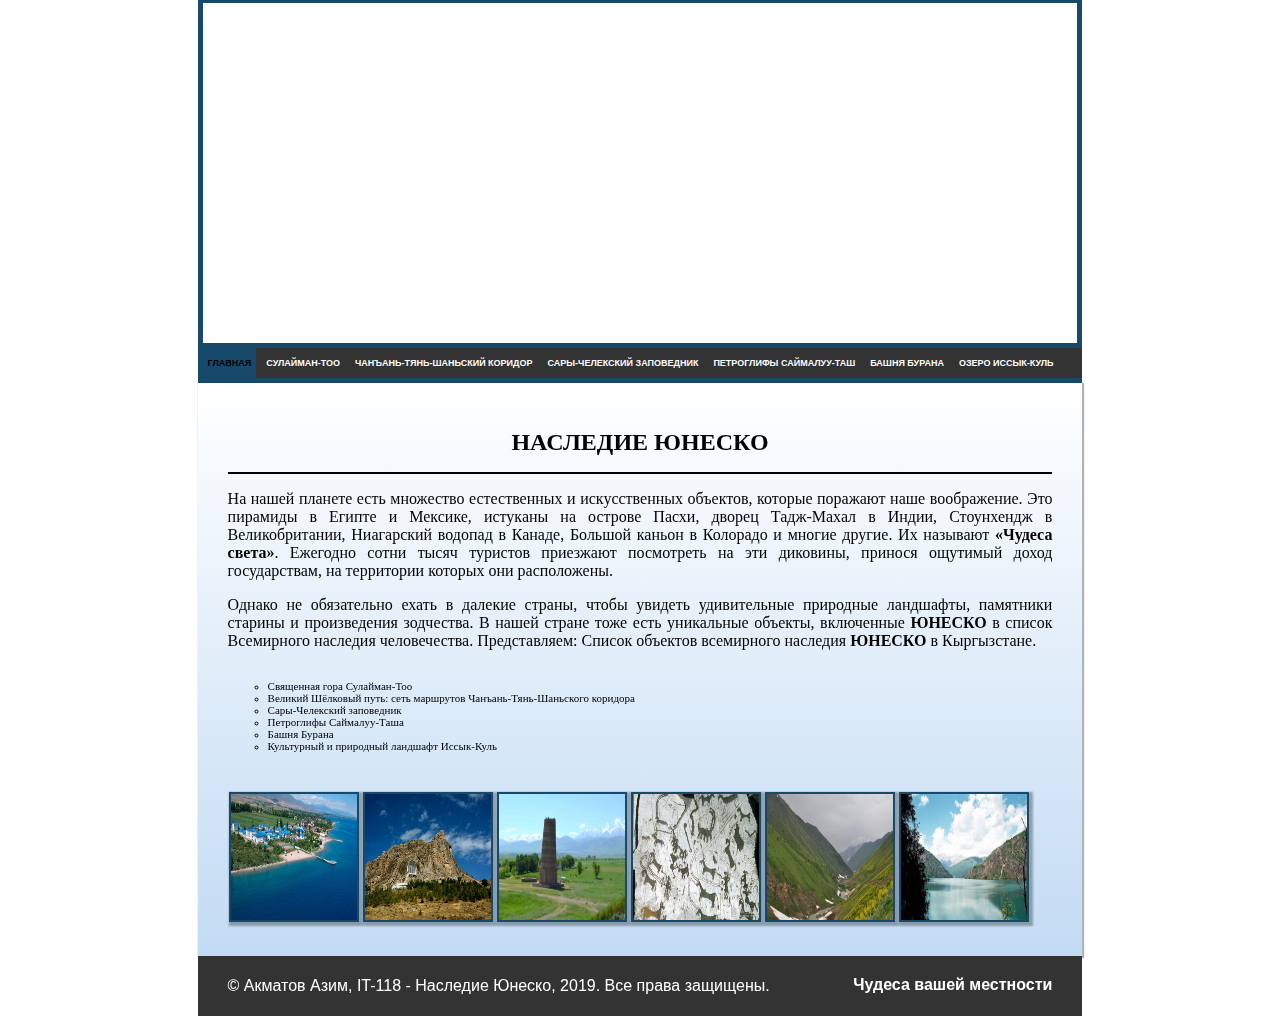
<file: My_site/index.html>
<!DOCTYPE html>
<html>
<head>
	<title>Наследие Юнеско</title>
	<meta charset="UTF-8">
	<meta name="viewport" content="width=device-width, initial-scale=1.0">
	<meta http-equiv="Content-Type" content="text/html; charset=windows-1251">
	<link rel="stylesheet" href="css/style.css">
	<link rel="shortcut icon" href="favicon.ico">
	<link rel="stylesheet" href="https://use.fontawesome.com/releases/v5.7.0/css/all.css" integrity="sha384-lZN37f5QGtY3VHgisS14W3ExzMWZxybE1SJSEsQp9S+oqd12jhcu+A56Ebc1zFSJ" crossorigin="anonymous">
</head>
<body>
	<div class="bg"></div>
	<div class="container">
	<header class="header">
	</header>
	<!-- Topbar -->
	<div class="topbar">
		<a href="index.html" class="active">ГЛАВНАЯ</a>
		<a href="sulaiman-too.html">СУЛАЙМАН-ТОО</a>
		<a href="tian_shan_ii.html">ЧАНЪАНЬ-ТЯНЬ-ШАНЬСКИЙ КОРИДОР</a>
		<a href="zapovednik.html">САРЫ-ЧЕЛЕКСКИЙ ЗАПОВЕДНИК</a>
		<a href="petrogliphy.html">ПЕТРОГЛИФЫ САЙМАЛУУ-ТАШ</a>
		<a href="burana-tower.html">БАШНЯ БУРАНА</a>
		<a href="issyk-kol.html">ОЗЕРО ИССЫК-КУЛЬ</a>
	</div>
		<!-- Wrapper -->
		<div class="wrapper">
			<h1 class="main-page-header" align="center"> НАСЛЕДИЕ ЮНЕСКО </h1>
			<hr width="100%" color="#000000">
			<p class="main-page-content-text"> На нашей планете есть множество естественных и искусственных объектов, которые поражают наше воображение. Это пирамиды в Египте и Мексике, истуканы на острове Пасхи, дворец Тадж-Махал в Индии, Стоунхендж в Великобритании, Ниагарский водопад в Канаде, Большой каньон в Колорадо и многие другие. Их называют <b>«Чудеса света»</b>. Ежегодно сотни тысяч туристов приезжают посмотреть на эти диковины, принося ощутимый доход государствам, на территории которых они расположены. </p>

			<p class="main-page-content-text"> Однако не обязательно ехать в далекие страны, чтобы увидеть удивительные природные ландшафты, памятники старины и произведения зодчества. В нашей стране тоже есть уникальные объекты, включенные <b>ЮНЕСКО</b> в список Всемирного наследия человечества. Представляем: Список объектов всемирного наследия <b>ЮНЕСКО</b> в Кыргызстане. </p>

			<ul type="circle" class="list">
				<li>Священная гора Сулайман-Тоо</li>
				<li> Великий Шёлковый путь: сеть маршрутов Чанъань-Тянь-Шаньского коридора</li>
				<li>Сары-Челекский заповедник </li>
				<li> Петроглифы Саймалуу-Таша </li>
				<li>Башня Бурана </li>
				<li>Культурный и природный ландшафт Иссык-Куль </li>
					</ul>

				<div class="images">		
					<a href="img/issyk-kol.jpg"><img src="img/issyk-kol.jpg" alt="Озеро Иссык-Куль"></a>
					<a href="img/sulaiman-too.jpg"><img src="img/sulaiman-too.jpg" alt="Сулайман-Тоо"></a>
					<a href="img/burana-tower.jpg"><img src="img/burana-tower.jpg" alt="Башня Бурана"></a>
					<a href="img/petrogliphy.jpg"><img src="img/petrogliphy.jpg" alt="Петроглифы Саймалуу-Таш"></a>
					<a href="img/tian_shan_ii.png"><img src="img/tian_shan_ii.png" alt="Чанъань-Тянь-Шаньский Коридор"></a>
					<a href="img/zapovednik.jpg"><img src="img/zapovednik.jpg" alt="Сары-Челекский Заповедник"></a>
				</div>
		</div>
		<footer class="footer">
			<p> © Акматов Азим, IT-118 - Наследие Юнеско, 2019. Все права защищены. </p>
			<a href="mailto:xxx@xxx.by ?subject=Чудеса" class="contact"><b><i class="fas fa-envelope"></i>Чудеса вашей местности</b></p></a>
		</footer>
	</div>
	</body>
	</html>
</file>
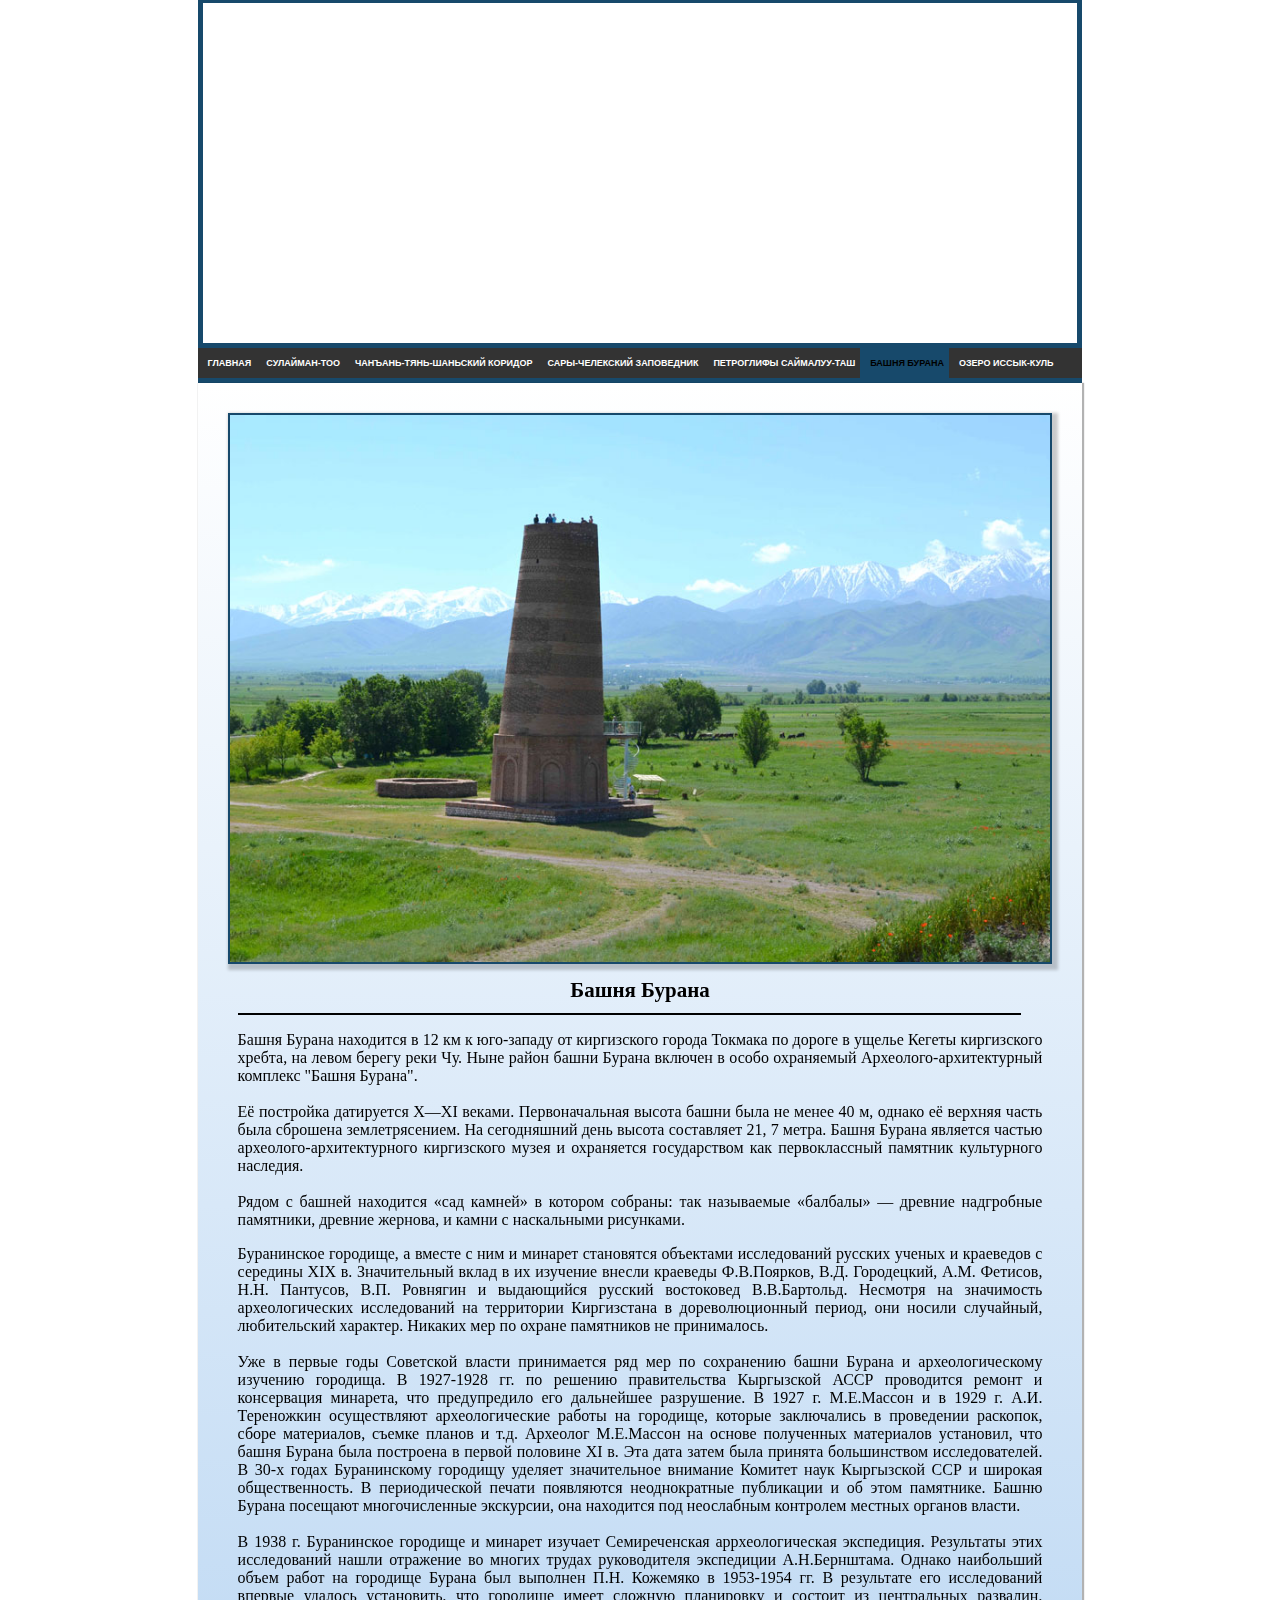
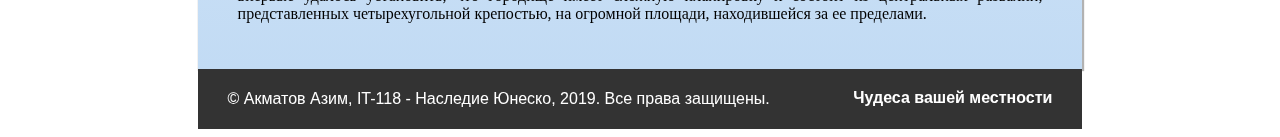
<file: My_site/burana-tower.html>
<!DOCTYPE html>
<html>
<head>
	<title>Башня Бурана</title>
	<meta charset="UTF-8">
	<meta name="viewport" content="width=device-width, initial-scale=1.0">
	<meta http-equiv="Content-Type" content="text/html; charset=windows-1251">
	<link rel="stylesheet" href="css/style.css">
	<link rel="stylesheet" href="https://use.fontawesome.com/releases/v5.7.0/css/all.css" integrity="sha384-lZN37f5QGtY3VHgisS14W3ExzMWZxybE1SJSEsQp9S+oqd12jhcu+A56Ebc1zFSJ" crossorigin="anonymous">
</head>
<body>
	<div class="bg"></div>
	<header class="header">
	</header>
	<!-- Topbar -->
	<div class="topbar">
		<a href="index.html">ГЛАВНАЯ</a>
		<a href="sulaiman-too.html">СУЛАЙМАН-ТОО</a>
		<a href="tian_shan_ii.html">ЧАНЪАНЬ-ТЯНЬ-ШАНЬСКИЙ КОРИДОР</a>
		<a href="zapovednik.html">САРЫ-ЧЕЛЕКСКИЙ ЗАПОВЕДНИК</a>
		<a href="petrogliphy.html">ПЕТРОГЛИФЫ САЙМАЛУУ-ТАШ</a>
		<a href="burana-tower.html" class="active">БАШНЯ БУРАНА</a>
		<a href="issyk-kol.html">ОЗЕРО ИССЫК-КУЛЬ</a>
	</div>
		<!-- Wrapper -->
		<div class="wrapper">
			<img src="img/burana-tower.jpg">
			<h1 class="header-text" align="center">Башня Бурана</h1>
			<hr class="header-text-line" width="100%" color="#000000">
			<p class="content-text">
				Башня Бурана находится в 12 км к юго-западу от киргизского города Токмака по дороге в ущелье Кегеты киргизского хребта, на левом берегу реки Чу. Ныне район башни Бурана включен в особо охраняемый Археолого-архитектурный комплекс "Башня Бурана". <br><br>
				Её постройка датируется X—XI веками. Первоначальная высота башни была не менее 40 м, однако её верхняя часть была сброшена землетрясением. На сегодняшний день высота составляет 21, 7 метра. 
				Башня Бурана является частью археолого-архитектурного киргизского музея и охраняется государством как первоклассный памятник культурного наследия. <br><br>
				Рядом с башней находится «сад камней» в котором собраны: так называемые «балбалы» — древние надгробные памятники, древние жернова, и камни с наскальными рисунками. 
			</p>
			<p class="content-text">
				Буранинское городище, а вместе с ним и минарет становятся объектами исследований русских ученых и краеведов с середины XIX в. Значительный вклад в их изучение внесли краеведы Ф.В.Поярков, В.Д. Городецкий, А.М. Фетисов, Н.Н. Пантусов, В.П. Ровнягин и выдающийся русский востоковед В.В.Бартольд. Несмотря на значимость археологических исследований на территории Киргизстана в дореволюционный период, они носили случайный, любительский характер. Никаких мер по охране памятников не принималось. <br><br>
				Уже в первые годы Советской власти принимается ряд мер по сохранению башни Бурана и археологическому изучению городища. В 1927-1928 гг. по решению правительства Кыргызской АССР проводится ремонт и консервация минарета, что предупредило его дальнейшее разрушение. В 1927 г. М.Е.Массон и в 1929 г. А.И. Тереножкин осуществляют археологические работы на городище, которые заключались в проведении раскопок, сборе материалов, съемке планов и т.д. 
				Археолог М.Е.Массон на основе полученных материалов установил, что башня Бурана была построена в первой половине XI в. Эта дата затем была принята большинством исследователей. В 30-х годах Буранинскому городищу уделяет значительное внимание Комитет наук Кыргызской ССР и широкая общественность. В периодической печати появляются неоднократные публикации и об этом памятнике. Башню Бурана посещают многочисленные экскурсии, она находится под неослабным контролем местных органов власти. <br><br>
				В 1938 г. Буранинское городище и минарет изучает Семиреченская аррхеологическая экспедиция. Результаты этих исследований нашли отражение во многих трудах руководителя экспедиции А.Н.Бернштама. Однако наибольший объем работ на городище Бурана был выполнен П.Н. Кожемяко в 1953-1954 гг. В результате его исследований впервые удалось установить, что городище имеет сложную планировку и состоит из центральных развалин, представленных четырехугольной крепостью, на огромной площади, находившейся за ее пределами. 
			</p>
		</div>
				<footer class="footer">
			<p> © Акматов Азим, IT-118 - Наследие Юнеско, 2019. Все права защищены. </p>
			<a href="mailto:xxx@xxx.by ?subject=Чудеса" class="contact"><b><i class="fas fa-envelope"></i>Чудеса вашей местности</b></p>
		</footer>
	</body>
	</html>
</file>
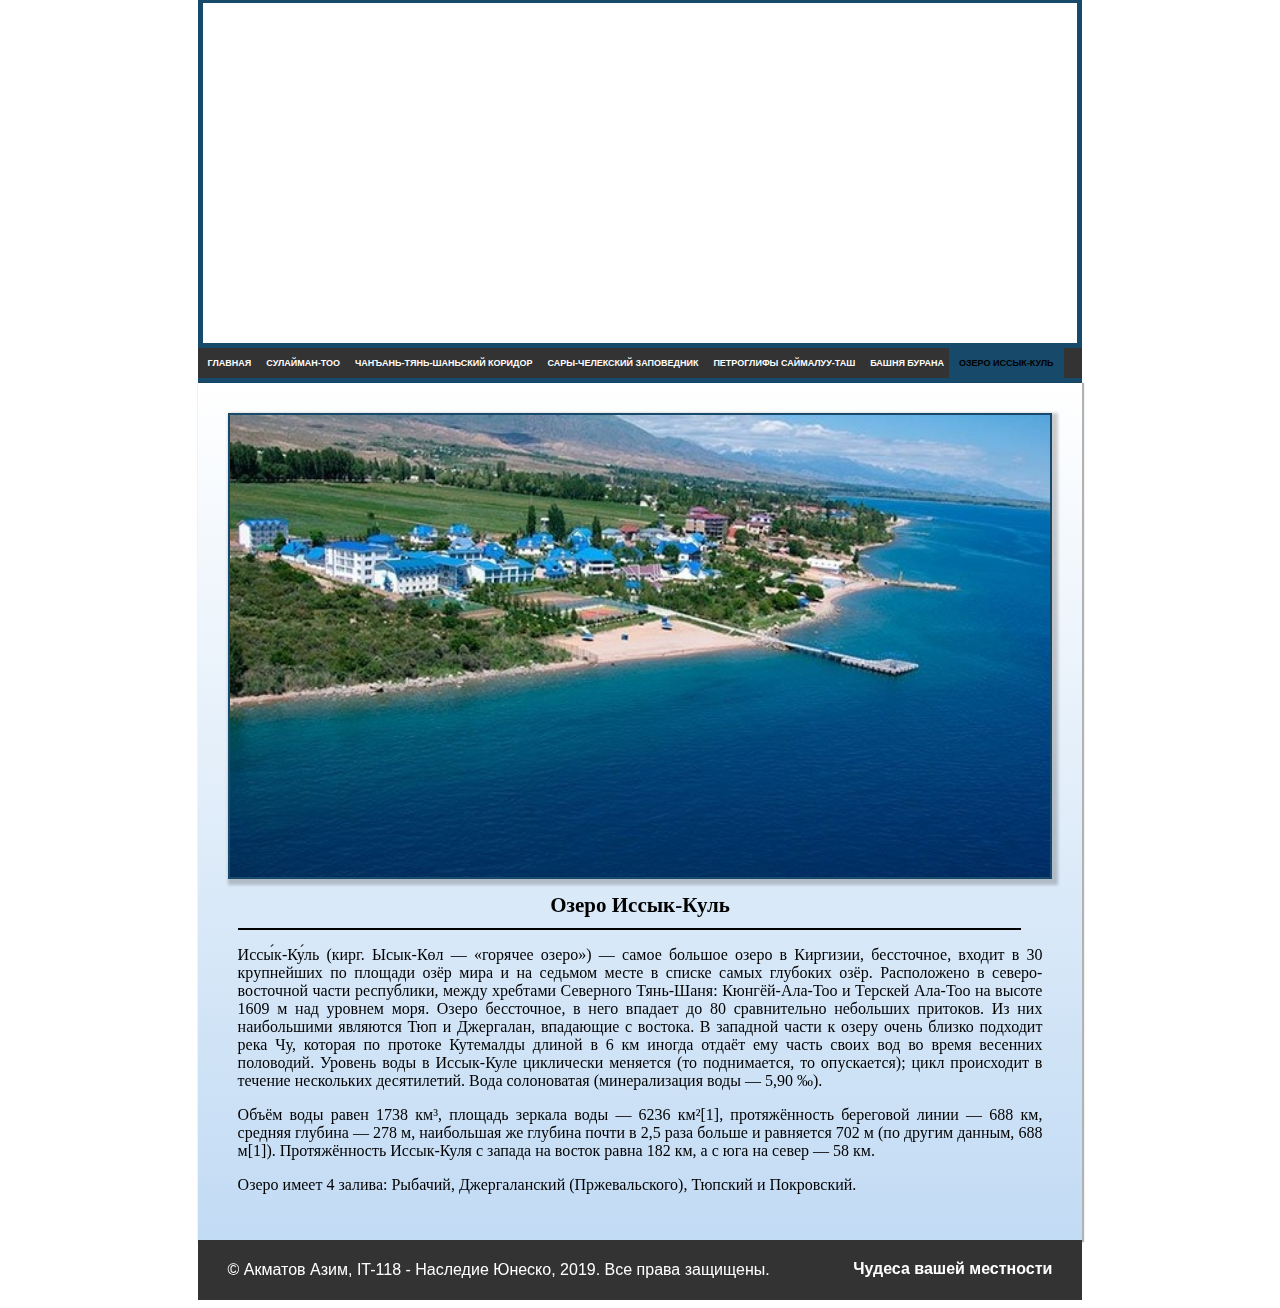
<file: My_site/issyk-kol.html>
<!DOCTYPE html>
<html>
<head>
	<title>Озеро Иссык-Куль</title>
	<meta charset="UTF-8">
	<meta name="viewport" content="width=device-width, initial-scale=1.0">
	<meta http-equiv="Content-Type" content="text/html; charset=windows-1251">
	<link rel="stylesheet" href="css/style.css">
	<link rel="shortcut icon" href="favicon.ico">
	<link rel="stylesheet" href="https://use.fontawesome.com/releases/v5.7.0/css/all.css" integrity="sha384-lZN37f5QGtY3VHgisS14W3ExzMWZxybE1SJSEsQp9S+oqd12jhcu+A56Ebc1zFSJ" crossorigin="anonymous">
</head>
<body>
	<div class="bg"></div>
	<header class="header">
	</header>
	<!-- Topbar -->
	<div class="topbar">
		<a href="index.html">ГЛАВНАЯ</a>
		<a href="sulaiman-too.html">СУЛАЙМАН-ТОО</a>
		<a href="tian_shan_ii.html">ЧАНЪАНЬ-ТЯНЬ-ШАНЬСКИЙ КОРИДОР</a>
		<a href="zapovednik.html">САРЫ-ЧЕЛЕКСКИЙ ЗАПОВЕДНИК</a>
		<a href="petrogliphy.html">ПЕТРОГЛИФЫ САЙМАЛУУ-ТАШ</a>
		<a href="burana-tower.html">БАШНЯ БУРАНА</a>
		<a href="issyk-kol.html" class="active">ОЗЕРО ИССЫК-КУЛЬ</a>
	</div>
		<!-- Wrapper -->
		<div class="wrapper">
			<img src="img/issyk-kol.jpg">
			<h1 class="header-text" align="center">Озеро Иссык-Куль</h1>
			<hr class="header-text-line" width="100%" color="#000000">
			<p class="content-text">
				Иссы́к-Ку́ль (кирг. Ысык-Көл — «горячее озеро») — самое большое озеро в Киргизии, бессточное, входит в 30 крупнейших по площади озёр мира и на седьмом месте в списке самых глубоких озёр. Расположено в северо-восточной части республики, между хребтами Северного Тянь-Шаня: Кюнгёй-Ала-Тоо и Терскей Ала-Тоо на высоте 1609 м над уровнем моря. Озеро бессточное, в него впадает до 80 сравнительно небольших притоков. Из них наибольшими являются Тюп и Джергалан, впадающие с востока. В западной части к озеру очень близко подходит река Чу, которая по протоке Кутемалды длиной в 6 км иногда отдаёт ему часть своих вод во время весенних половодий. Уровень воды в Иссык-Куле циклически меняется (то поднимается, то опускается); цикл происходит в течение нескольких десятилетий. Вода солоноватая (минерализация воды — 5,90 ‰).
			</p>
			<p class="content-text">
				Объём воды равен 1738 км³, площадь зеркала воды — 6236 км²[1], протяжённость береговой линии — 688 км, средняя глубина — 278 м, наибольшая же глубина почти в 2,5 раза больше и равняется 702 м (по другим данным, 688 м[1]). Протяжённость Иссык-Куля с запада на восток равна 182 км, а с юга на север — 58 км.
			</p>
			<p class="content-text">
				Озеро имеет 4 залива: Рыбачий, Джергаланский (Пржевальского), Тюпский и Покровский.
			</p>
		</div>
				<footer class="footer">
			<p> © Акматов Азим, IT-118 - Наследие Юнеско, 2019. Все права защищены. </p>
			<a href="mailto:xxx@xxx.by ?subject=Чудеса" class="contact"><b><i class="fas fa-envelope"></i>Чудеса вашей местности</b></p>
		</footer>
	</body>
	</html>
</file>
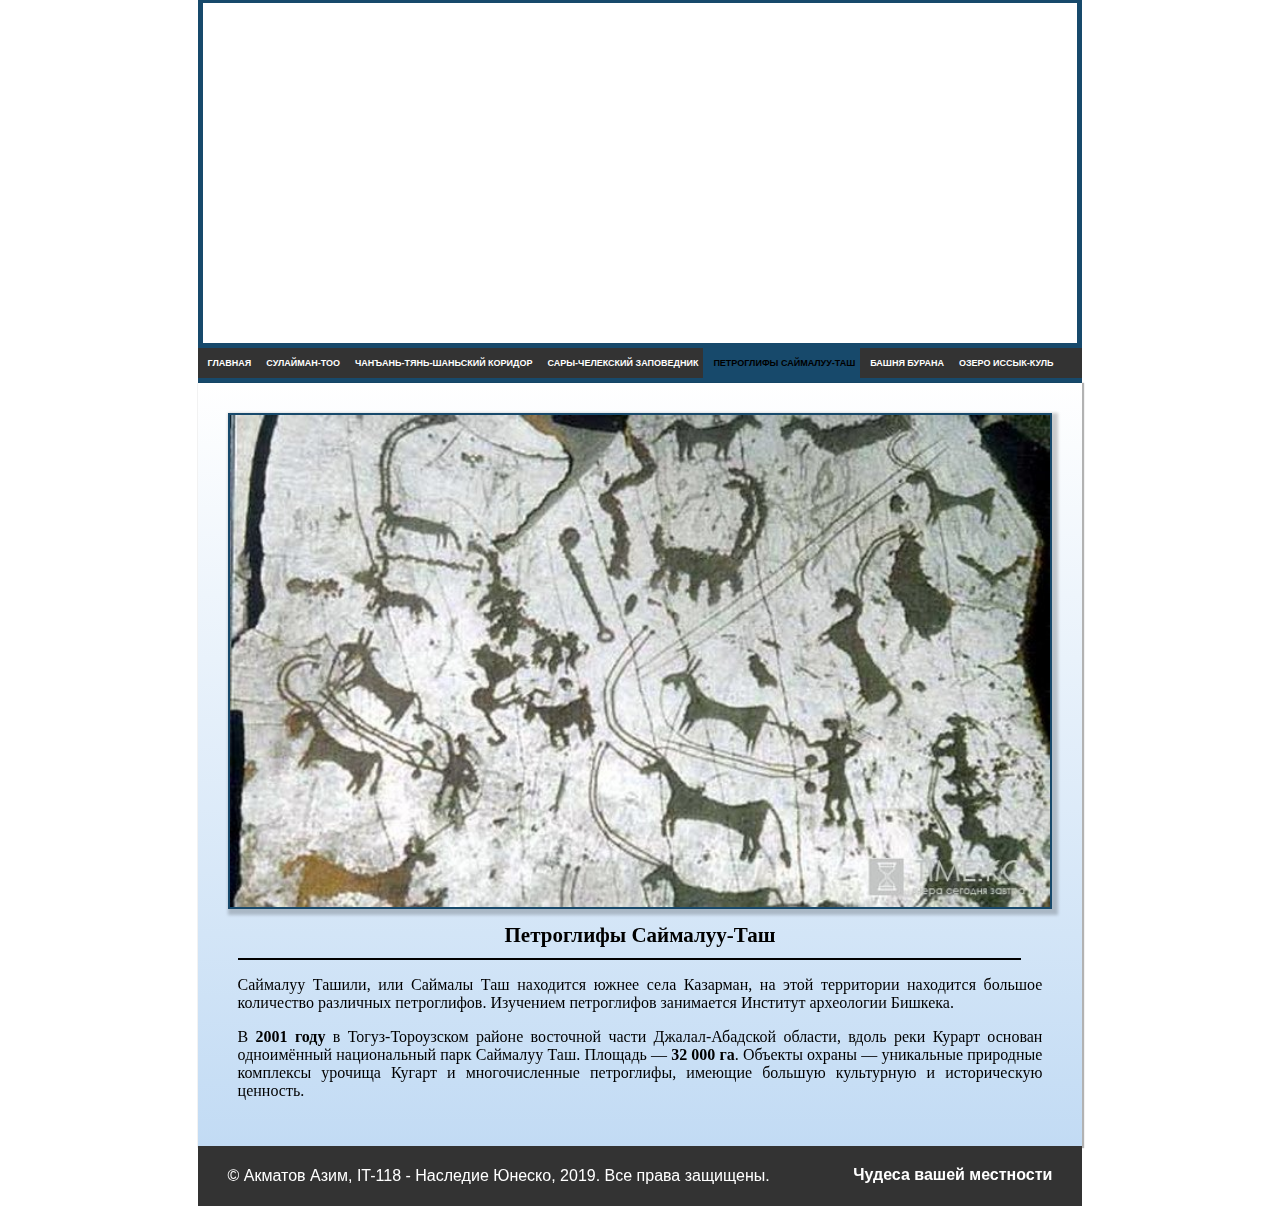
<file: My_site/petrogliphy.html>
<!DOCTYPE html>
<html>
<head>
	<title>Петроглифы Саймалуу-Таш</title>
	<meta charset="UTF-8">
	<meta name="viewport" content="width=device-width, initial-scale=1.0">
	<meta http-equiv="Content-Type" content="text/html; charset=windows-1251">
	<link rel="stylesheet" href="css/style.css">
	<link rel="shortcut icon" href="favicon.ico">
	<link rel="stylesheet" href="https://use.fontawesome.com/releases/v5.7.0/css/all.css" integrity="sha384-lZN37f5QGtY3VHgisS14W3ExzMWZxybE1SJSEsQp9S+oqd12jhcu+A56Ebc1zFSJ" crossorigin="anonymous">
</head>
<body>
	<div class="bg"></div>
	<header class="header">
	</header>
	<!-- Topbar -->
	<div class="topbar">
		<a href="index.html">ГЛАВНАЯ</a>
		<a href="sulaiman-too.html">СУЛАЙМАН-ТОО</a>
		<a href="tian_shan_ii.html">ЧАНЪАНЬ-ТЯНЬ-ШАНЬСКИЙ КОРИДОР</a>
		<a href="zapovednik.html">САРЫ-ЧЕЛЕКСКИЙ ЗАПОВЕДНИК</a>
		<a href="petrogliphy.html" class="active">ПЕТРОГЛИФЫ САЙМАЛУУ-ТАШ</a>
		<a href="burana-tower.html">БАШНЯ БУРАНА</a>
		<a href="issyk-kol.html">ОЗЕРО ИССЫК-КУЛЬ</a>
	</div>
		<!-- Wrapper -->
		<div class="wrapper">
			<img src="img/petrogliphy.jpg">
			<h1 class="header-text" align="center">Петроглифы Саймалуу-Таш</h1>
			<hr class="header-text-line" width="100%" color="#000000">
			<p class="content-text">
				Саймалуу Ташили, или Саймалы Таш находится южнее села Казарман, на этой территории находится большое количество различных петроглифов. Изучением петроглифов занимается Институт археологии Бишкека.
			</p>
			<p class="content-text">
				В <b>2001 году</b> в Тогуз-Тороузском районе восточной части Джалал-Абадской области, вдоль реки Курарт основан одноимённый национальный парк Саймалуу Таш. Площадь — <b>32 000 га</b>. Объекты охраны — уникальные природные комплексы урочища Кугарт и многочисленные петроглифы, имеющие большую культурную и историческую ценность.
			</p>
		</div>
			<footer class="footer">
			<p> © Акматов Азим, IT-118 - Наследие Юнеско, 2019. Все права защищены. </p>
			<a href="mailto:xxx@xxx.by ?subject=Чудеса" class="contact"><b><i class="fas fa-envelope"></i>Чудеса вашей местности</b></p>
		</footer>
	</body>
	</html>
</file>
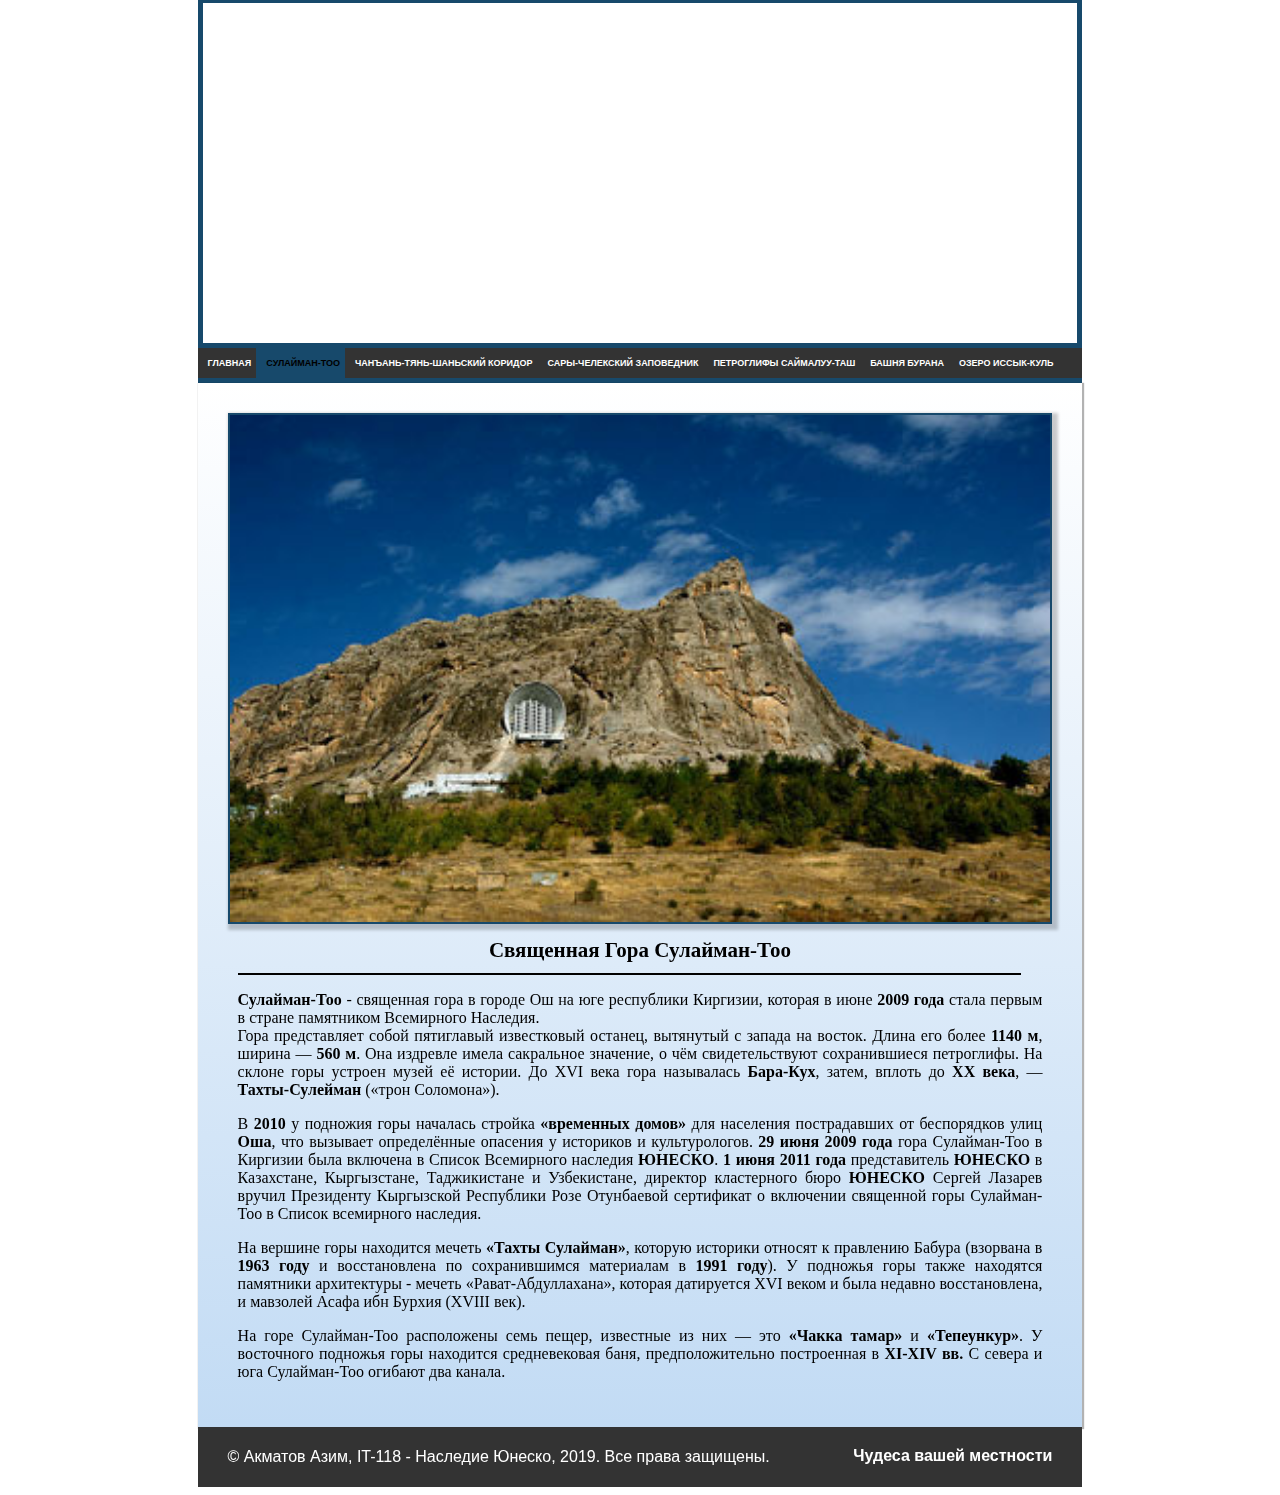
<file: My_site/sulaiman-too.html>
<!DOCTYPE html>
<html>
<head>
	<title>Священная Гора Сулайман-Тоо</title>
	<meta charset="UTF-8">
	<meta name="viewport" content="width=device-width, initial-scale=1.0">
	<meta http-equiv="Content-Type" content="text/html; charset=windows-1251">
	<link rel="stylesheet" href="css/style.css">
	<link rel="shortcut icon" href="favicon.ico">
	<link rel="stylesheet" href="https://use.fontawesome.com/releases/v5.7.0/css/all.css" integrity="sha384-lZN37f5QGtY3VHgisS14W3ExzMWZxybE1SJSEsQp9S+oqd12jhcu+A56Ebc1zFSJ" crossorigin="anonymous">
</head>
<body>
	<div class="bg"></div>
	<header class="header">
	</header>
	<!-- Топбар -->
	<div class="topbar">
		<a href="index.html">ГЛАВНАЯ</a>
		<a href="sulaiman-too.html" class="active">СУЛАЙМАН-ТОО</a>
		<a href="tian_shan_ii.html">ЧАНЪАНЬ-ТЯНЬ-ШАНЬСКИЙ КОРИДОР</a>
		<a href="zapovednik.html">САРЫ-ЧЕЛЕКСКИЙ ЗАПОВЕДНИК</a>
		<a href="petrogliphy.html">ПЕТРОГЛИФЫ САЙМАЛУУ-ТАШ</a>
		<a href="burana-tower.html">БАШНЯ БУРАНА</a>
		<a href="issyk-kol.html">ОЗЕРО ИССЫК-КУЛЬ</a>
	</div>
		<!-- Начало враппера -->
		<div class="wrapper">
			<img src="img/sulaiman-too.jpg"> 
			<h1 class="header-text" align="center">Священная Гора Сулайман-Тоо</h1>
			<hr class="header-text-line" width="100%" color="#000000"> 
			<!-- Начало контейнера -->
			<div class="container">
			<p class="content-text"> 
			<b>Сулайман-Тоо</b> - священная гора в городе Ош на юге республики Киргизии, которая в июне <b>2009 года </b> стала первым в стране памятником Всемирного Наследия. <br>
			Гора представляет собой пятиглавый известковый останец, вытянутый с запада на восток. Длина его более <b>1140 м</b>, ширина — <b>560 м</b>. 
			Она издревле имела сакральное значение, о чём свидетельствуют сохранившиеся петроглифы. На склоне горы устроен музей её истории. До XVI века гора называлась <b>Бара-Кух</b>, затем, вплоть до <b>XX века</b>, — <b>Тахты-Сулейман</b> («трон Соломона»). 
			</p>
			<p class="content-text">В <b>2010</b> у подножия горы началась стройка <b>«временных домов»</b> для населения пострадавших от беспорядков улиц <b>Оша</b>, что вызывает определённые опасения у историков и культурологов.
			<b>29 июня 2009 года</b> гора Сулайман-Тоо в Киргизии была включена в Список Всемирного наследия <b>ЮНЕСКО</b>. <b>1 июня 2011 года</b> представитель <b>ЮНЕСКО</b> в Казахстане, Кыргызстане, Таджикистане и Узбекистане, директор кластерного бюро <b>ЮНЕСКО</b> Сергей Лазарев вручил Президенту Кыргызской Республики Розе Отунбаевой сертификат о включении священной горы Сулайман-Тоо в Список всемирного наследия.</p>
			<p class="content-text">
				На вершине горы находится мечеть <b>«Тахты Сулайман»</b>, которую историки относят к правлению Бабура (взорвана в <b>1963 году</b> и восстановлена по сохранившимся материалам в <b>1991 году</b>). У подножья горы также находятся памятники архитектуры - мечеть «Рават-Абдуллахана», которая датируется XVI веком и была недавно восстановлена, и мавзолей Асафа ибн Бурхия (XVIII век).
			</p>
			<p class="content-text">
				На горе Сулайман-Тоо расположены семь пещер, известные из них — это <b>«Чакка тамар»</b> и <b>«Тепеункур»</b>. У восточного подножья горы находится средневековая баня, предположительно построенная в <b>XI-XIV вв.</b> С севера и юга Сулайман-Тоо огибают два канала.
			</p>
		</div> <!-- Конец контейнера -->
		</div> <!-- Конец враппера -->
				<footer class="footer">
			<p> © Акматов Азим, IT-118 - Наследие Юнеско, 2019. Все права защищены. </p>
			<a href="mailto:xxx@xxx.by ?subject=Чудеса" class="contact"><b><i class="fas fa-envelope"></i>Чудеса вашей местности</b></p>
		</footer>
	</body>
	</html>
</file>
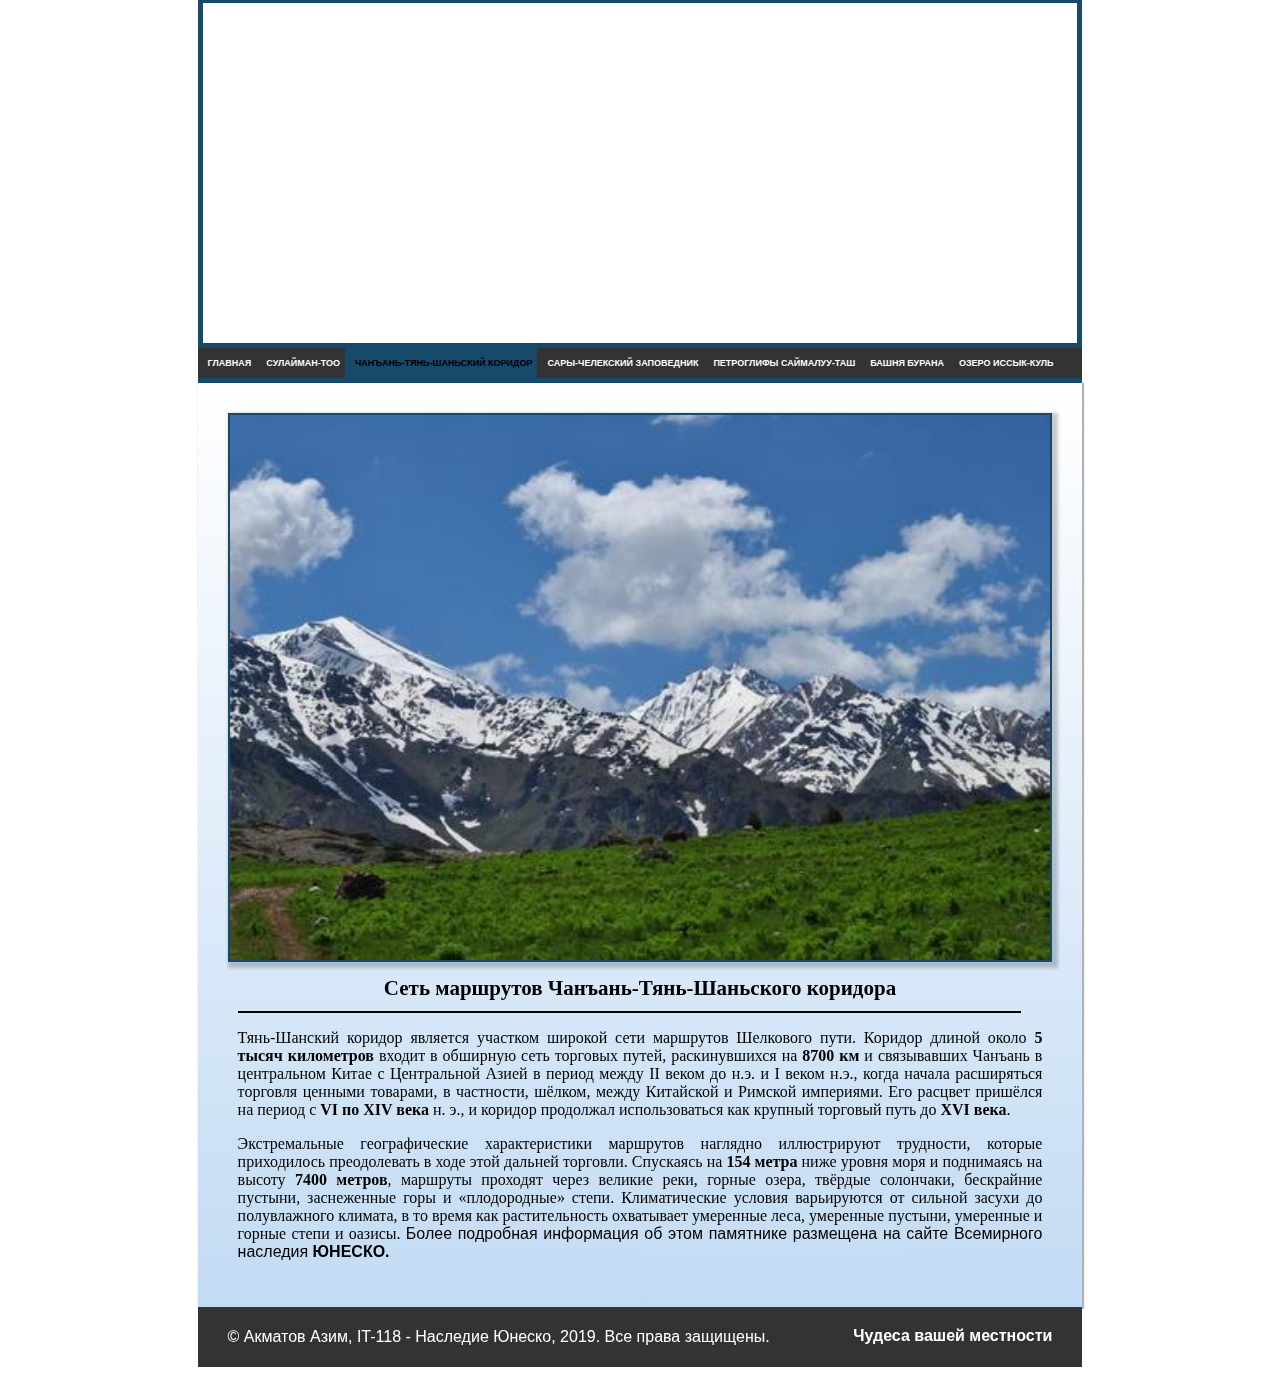
<file: My_site/tian_shan_ii.html>
<!DOCTYPE html>
<html>
<head>
	<title>Чанъань-Тянь-Шаньский Коридор</title>
	<meta charset="UTF-8">
	<meta name="viewport" content="width=device-width, initial-scale=1.0">
	<meta http-equiv="Content-Type" content="text/html; charset=windows-1251">
	<link rel="stylesheet" href="css/style.css">
	<link rel="shortcut icon" href="favicon.ico">
	<link rel="stylesheet" href="https://use.fontawesome.com/releases/v5.7.0/css/all.css" integrity="sha384-lZN37f5QGtY3VHgisS14W3ExzMWZxybE1SJSEsQp9S+oqd12jhcu+A56Ebc1zFSJ" crossorigin="anonymous">
</head>
<body>
	<div class="bg"></div>
	<header class="header">
	</header>
	<!-- Topbar -->
	<div class="topbar">
		<a href="index.html">ГЛАВНАЯ</a>
		<a href="sulaiman-too.html">СУЛАЙМАН-ТОО</a>
		<a href="tian_shan_ii.html" class="active">ЧАНЪАНЬ-ТЯНЬ-ШАНЬСКИЙ КОРИДОР</a>
		<a href="zapovednik.html">САРЫ-ЧЕЛЕКСКИЙ ЗАПОВЕДНИК</a>
		<a href="petrogliphy.html">ПЕТРОГЛИФЫ САЙМАЛУУ-ТАШ</a>
		<a href="burana-tower.html">БАШНЯ БУРАНА</a>
		<a href="issyk-kol.html">ОЗЕРО ИССЫК-КУЛЬ</a>
	</div>
		<!-- Wrapper -->
		<div class="wrapper">
		<img src="img/tian_shan_ii2.jpg">
		<h1 class="header-text" align="center">Сеть маршрутов Чанъань-Тянь-Шаньского коридора</h1>
		<hr class="header-text-line" width="100%" color="#000000">
		<p class="content-text">
		Тянь-Шанский коридор является участком широкой сети маршрутов Шелкового пути. Коридор длиной около <b>5 тысяч километров</b> входит в обширную сеть торговых путей,  раскинувшихся на <b>8700 км</b> и связывавших Чанъань в центральном Китае с Центральной Азией в период между II веком до н.э. и I веком н.э., когда начала расширяться  торговля ценными товарами, в частности, шёлком, между Китайской и Римской империями. Его расцвет пришёлся на период с <b>VI по XIV века</b> н. э., и коридор продолжал использоваться как крупный торговый путь до <b>XVI века</b>.
		</p>
		<p class="content-text">
		Экстремальные географические характеристики маршрутов наглядно иллюстрируют трудности, которые приходилось преодолевать в ходе этой дальней торговли. Спускаясь на <b>154 метра</b> ниже уровня моря и поднимаясь на высоту <b>7400 метров</b>, маршруты проходят через великие реки, горные озера, твёрдые солончаки, бескрайние пустыни, заснеженные горы и «плодородные» степи. Климатические условия варьируются от сильной засухи до полувлажного климата, в то время как растительность охватывает умеренные леса, умеренные пустыни, умеренные и горные степи и оазисы. <a href="http://whc.unesco.org/en/list/1442">Более подробная информация об этом памятнике размещена на сайте Всемирного наследия <b>ЮНЕСКО.</b></a>
		</p> 		
		</div>
				<footer class="footer">
			<p> © Акматов Азим, IT-118 - Наследие Юнеско, 2019. Все права защищены. </p>
			<a href="mailto:xxx@xxx.by ?subject=Чудеса" class="contact"><b><i class="fas fa-envelope"></i>Чудеса вашей местности</b></p>
		</footer>
	</body>
	</html>
</file>
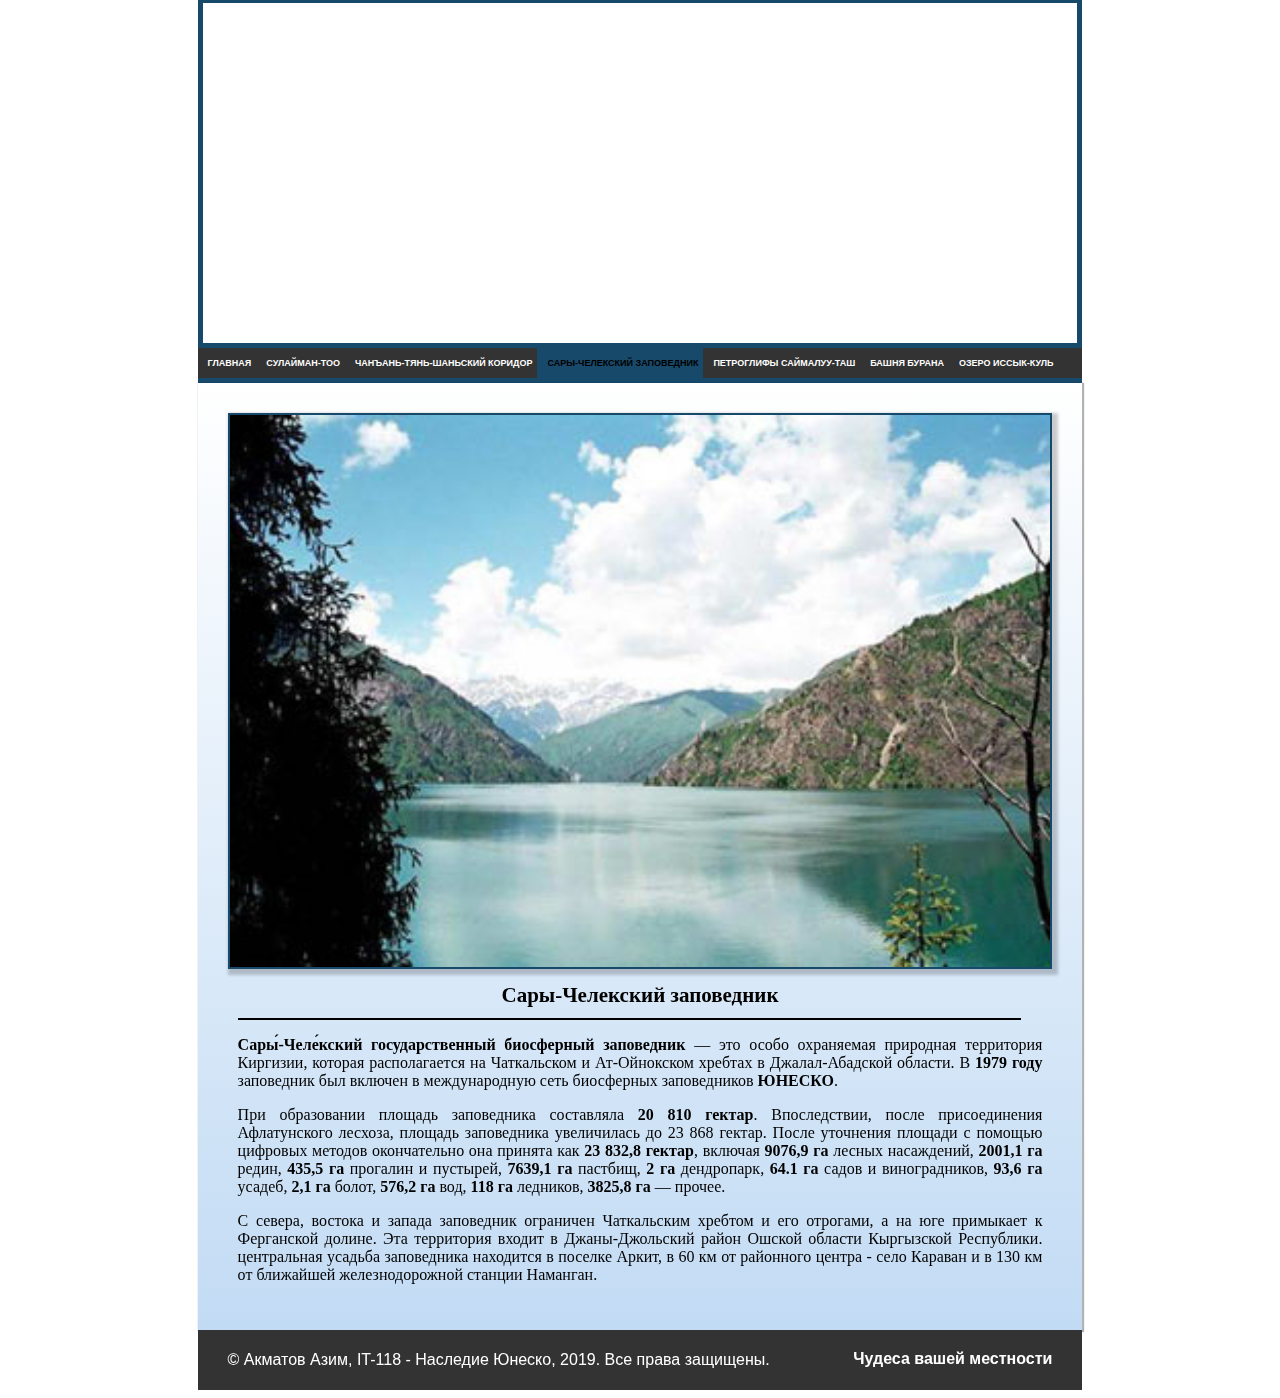
<file: My_site/zapovednik.html>
<!DOCTYPE html>
<html>
<head>
	<title>Сары-Челекский заповедник</title>
	<meta charset="UTF-8">
	<meta name="viewport" content="width=device-width, initial-scale=1.0">
	<meta http-equiv="Content-Type" content="text/html; charset=windows-1251">
	<link rel="stylesheet" href="css/style.css">
	<link rel="shortcut icon" href="favicon.ico">
	<link rel="stylesheet" href="https://use.fontawesome.com/releases/v5.7.0/css/all.css" integrity="sha384-lZN37f5QGtY3VHgisS14W3ExzMWZxybE1SJSEsQp9S+oqd12jhcu+A56Ebc1zFSJ" crossorigin="anonymous">
</head>
<body>
	<div class="bg"></div>
	<header class="header">
	</header>
	<!-- Topbar -->
	<div class="topbar">
		<a href="index.html">ГЛАВНАЯ</a>
		<a href="sulaiman-too.html">СУЛАЙМАН-ТОО</a>
		<a href="tian_shan_ii.html">ЧАНЪАНЬ-ТЯНЬ-ШАНЬСКИЙ КОРИДОР</a>
		<a href="zapovednik.html" class="active">САРЫ-ЧЕЛЕКСКИЙ ЗАПОВЕДНИК</a>
		<a href="petrogliphy.html">ПЕТРОГЛИФЫ САЙМАЛУУ-ТАШ</a>
		<a href="burana-tower.html">БАШНЯ БУРАНА</a>
		<a href="issyk-kol.html">ОЗЕРО ИССЫК-КУЛЬ</a>
	</div>
		<!-- Wrapper -->
		<div class="wrapper">
			<img src="img/zapovednik.jpg">
			<h1 class="header-text" align="center">Сары-Челекский заповедник</h1>
			<hr class="header-text-line" width="100%" color="#000000">
			<p class="content-text">
				<b>Сары́-Челе́кский государственный биосферный заповедник</b> — это особо охраняемая природная территория Киргизии, которая располагается на Чаткальском и Ат-Ойнокском хребтах в Джалал-Абадской области. В <b>1979 году</b> заповедник был включен в международную сеть биосферных заповедников <b>ЮНЕСКО</b>.
			</p>
			<p class="content-text">
				При образовании площадь заповедника составляла <b>20 810 гектар</b>. Впоследствии, после присоединения Афлатунского лесхоза, площадь заповедника увеличилась до 23 868 гектар. После уточнения площади с помощью цифровых методов окончательно она принята как <b>23 832,8 гектар</b>, включая <b>9076,9 га</b> лесных насаждений, <b>2001,1 га</b> редин, <b>435,5 га</b> прогалин и пустырей, <b>7639,1 га</b> пастбищ, <b>2 га</b> дендропарк, <b>64.1 га</b> садов и виноградников, <b>93,6 га</b> усадеб, <b>2,1 га</b> болот, <b>576,2 га</b> вод, <b>118 га</b> ледников, <b>3825,8 га</b> — прочее.
			</p>
			<p class="content-text">
				С севера, востока и запада заповедник ограничен Чаткальским хребтом и его отрогами, а на юге примыкает к Ферганской долине. Эта территория входит в Джаны-Джольский район Ошской области Кыргызской Республики. центральная усадьба заповедника находится в поселке Аркит, в 60 км от районного центра - село Караван и в 130 км от ближайшей железнодорожной станции Наманган.
			</p> 
		</div>
				<footer class="footer">
			<p> © Акматов Азим, IT-118 - Наследие Юнеско, 2019. Все права защищены. </p>
			<a href="mailto:xxx@xxx.by ?subject=Чудеса" class="contact"><b><i class="fas fa-envelope"></i>Чудеса вашей местности</b></p>
		</footer>
	</body>
	</html>
</file>
<file: My_site/css/style.css>
* {
	box-sizing: border-box;
}

/* Background */

.bg {
	background-image: url(https://images.unsplash.com/photo-1554176259-aa961fc32671?ixlib=rb-1.2.1&auto=format&fit=crop&w=1305&q=80);
	background-attachment: fixed;
	background-size: 102%;
	margin-left: -15px;
	background-repeat: no-repeat;
	padding: 100%;
	position: fixed;
	z-index: -100;
	filter: blur(8px);
	width: auto;
	height: auto;
}

/* Header */

.header {
	background-image: url(https://images.unsplash.com/photo-1551309292-e185c0b6e22a?ixlib=rb-1.2.1&ixid=eyJhcHBfaWQiOjEyMDd9&auto=format&fit=crop&w=1350&q=80);
	background-repeat: no-repeat;
	background-size: 100%;
	background-position: 0px -300px;
	margin-top: -10px;
	margin-left: 15%;
	margin-right: 15%;
	padding: 170px;
	width: auto;
	border-style: solid;
	border-width: 5px;
	border-color: #17496b;
}

/* Topbar */

.topbar {
	padding: 0px 5px;
	overflow: hidden;
	background-color: #333;
	margin-left: 15%;
	margin-right: 15%;
	width: auto;
	border-bottom-style: solid;
	border-color: #17496b;
	border-bottom-width: 5px;
}

.topbar a {
	float: left;
	display: block;
	text-align: center;
	padding: 10px 10px;
	background-color: #333;
	margin-left: -5px;
	text-decoration: none;
	color: white;
	font-family: arial;
	font-size: 14px;
	font-weight: bold;
}

.topbar a:hover {
	transition: 0.5s;
	background-color: #17496b;
	color: black;
}

.topbar .active {
	background-color: #17496b;
	color: black;
}

.main-page-header {
	font-size: 28px;
	font-family: calibri;
	font-weight: bold;
	width: auto;
	height: auto;
}

/* Wrapper */

.wrapper {
	background-color: #ffffff;
	background-image: linear-gradient(#ffffff, #c2dbf4);
	margin-left: 15%;
	margin-right: 15%;
	padding: 30px;
	width: auto;
	height: auto;
	box-shadow: 1px 1px 1px 1px rgba(0,0,0,0.3);
}
	
.main-page-content-text {
	color: black;
	font-family: calibri;
	font-size: 20px;
	text-align: justify;
}

.wrapper img {
	box-shadow: 3px 3px 3px 3px rgba(0,0,0,0.2);
	width: 1200px;
	height: 400px;
	margin-left: 30px;
	border-style: solid;
	border-width: 2px;
	border-color: #17496b;
}

.images {
	margin-top: 40px;
	margin-left: 1px;
}

.images img {
	width: 200px;
	height: 200px;
	box-shadow: 2px 2px 2px 2px rgba(0,0,0,0.3);
	margin-left: 2px;
	position: relative;
}

.images:hover img {
	transition: 0.8s;
	filter: blur(6px);
}

.images img:hover {
	transition: 0.8s;
	transform: scale(1.4);
	filter: blur(0);
	z-index: 1;
}

.list {
	margin-top: 30px;
	font-family: calibri;
	font-size: 20px;
}

.header-text {
	font-size: 25px;
	font-family: calibri;
	font-weight: bold;
}

.content-text {
	font-size: 20px;
	font-family: calibri;
	text-align: justify;
}

.wrapper a {
	color: black;
}


/* Footer */

.footer {
	background-color: #333;
	margin-left: 15%;
	margin-right: 15%;	
	width: auto;
	padding: 5px 30px;
}

.footer p, a {
	text-decoration: none;
	font-family: arial;
	font-size: 16px;
	color: white;
}

.footer .contact {
	float: right;
	display: inline;
	margin-top: -35px;
}

.footer a:hover {
	color: #17496b;
}

.footer i {
	margin-right: 10px;
}

/* Responsive Web-Design */
@media screen and (max-width: 1680px) {
	.bg {
		width: auto;
		background-size: 120% 100%;
	}

	.header {
		height: 0;
		width: auto;
	}

	.topbar a {
		padding: 10px 10px;
		font-size: 12px;
		display: block;
		float: left;
	}

	.header-text-line {
	position: static;
	margin: 10px;
	width: 95%;
}

	.header-text {
		position: static;
		margin: 10px;
		text-align: center;

	}

	.wrapper img {
		width: 100%;
		height: 80%;
		margin: 0;
	}

	.images img {
		width: 175px;
		height: 175px;
	}

	.content-text {
		display: block;
		float: none;
		position: static;
		margin-left: 10px;
		margin-right: 10px;
	}	
}

@media screen and (max-width: 1600px) {
	.bg {
		width: auto;
		background-size: 120% 100%;
	}

	.header {
		height: 0;
		width: auto;
	}

	.topbar a {
		font-size: 11px;
		padding: 10px 10px;
		display: block;
		float: left;
	}

	.header-text-line {
	position: static;
	margin: 10px;
	width: 95%;
}

	.header-text {
		position: static;
		margin: 10px;
		text-align: center;

	}

	.wrapper img {
		width: 100%;
		height: 80%;
		margin: 0;
	}

	.images img {
		width: 163px;
		height: 163px;
	}


	.content-text {
		display: block;
		float: none;
		position: static;
		margin-left: 10px;
		margin-right: 10px;
	}	
}

@media screen and (max-width: 1440px) {
	.bg {
		width: auto;
		background-size: 120% 100%;
	}

	.header {
		height: 0;
		width: auto;
	}

	.topbar a {
		font-size: 10px;
		padding: 10px 10px;
		display: block;
		float: left;
	}

	.header-text-line {
	position: static;
	margin: 10px;
	width: 95%;
}

	.header-text {
		position: static;
		margin: 10px;
		text-align: center;

	}

	.wrapper img {
		width: 100%;
		height: 80%;
		margin: 0;
	}

	.images img {
		width: 145px;
		height: 145px;
	}

	.content-text {
		display: block;
		float: none;
		position: static;
		margin-left: 10px;
		margin-right: 10px;
	}	
}

@media screen and (max-width: 1366px) {
	.bg {
		width: auto;
		background-size: 120% 100%;
	}

	.header {
		height: 0;
		width: auto;
		background-size: 120%;
	}

	.topbar a {
		font-size: 9px;
		padding: 10px 10px;
		display: block;
		float: left;
	}

	.header-text-line {
	position: static;
	margin: 10px;
	width: 95%;
}

	.header-text {
		position: static;
		margin: 10px;
		text-align: center;

	}

	.wrapper img {
		width: 100%;
		height: 80%;
		margin: 0;
	}

	.images img {
		width: 130px;
		height: 130px;
	}

	.content-text {
		display: block;
		float: none;
		position: static;
		margin-left: 10px;
		margin-right: 10px;
		font-size: 16px;
	}

	.header-text {
		font-size: 21px;
	}

	.main-page-content-text {
		font-size: 16px;
	}

	.main-page-header {
		font-size: 24px;
	}

	.list {
		font-size: 11px;
	}
	
}

@media screen and (max-width: 768px) {

	.bg {
		width: auto;
		background-size: 120% 100%;
	}

	.header {
		height: 0;
		width: auto;
		background-size: 100% 100%;
		background-position: center;

	}

	.topbar a {
		float: none;
		font-size: 14px;
		padding: 10px 10px;
	}

	.header-text-line {
	position: static;
	margin: 10px;
	width: 95%;
}

	.header-text {
		position: static;
		margin: 10px;
		text-align: center;

	}

	.wrapper img {
		width: 100%;
		height: 80%;
		margin: 0;
	}

	.content-text, a {
		display: block;
		float: none;
		position: static;
		margin-left: 10px;
		margin-right: 10px;
		font-size: 11px;
	}

	.header-text {
		font-size: 15px;
	}

	.main-page-content-text {
		font-size: 11px;
	}

	.main-page-header {
		font-size: 15px;
	}

	.list {
		font-size: 11px;
	}

	.wrapper {
		margin: 0;
	}

	.topbar {
		margin: 0;
	}

	.header {
		margin: 0;
	}

	.footer {
		margin: 0;
	}

	.footer p {
		display: none;
	}

	.footer .contact {
		font-size: 11px;
	}
}
</file>
